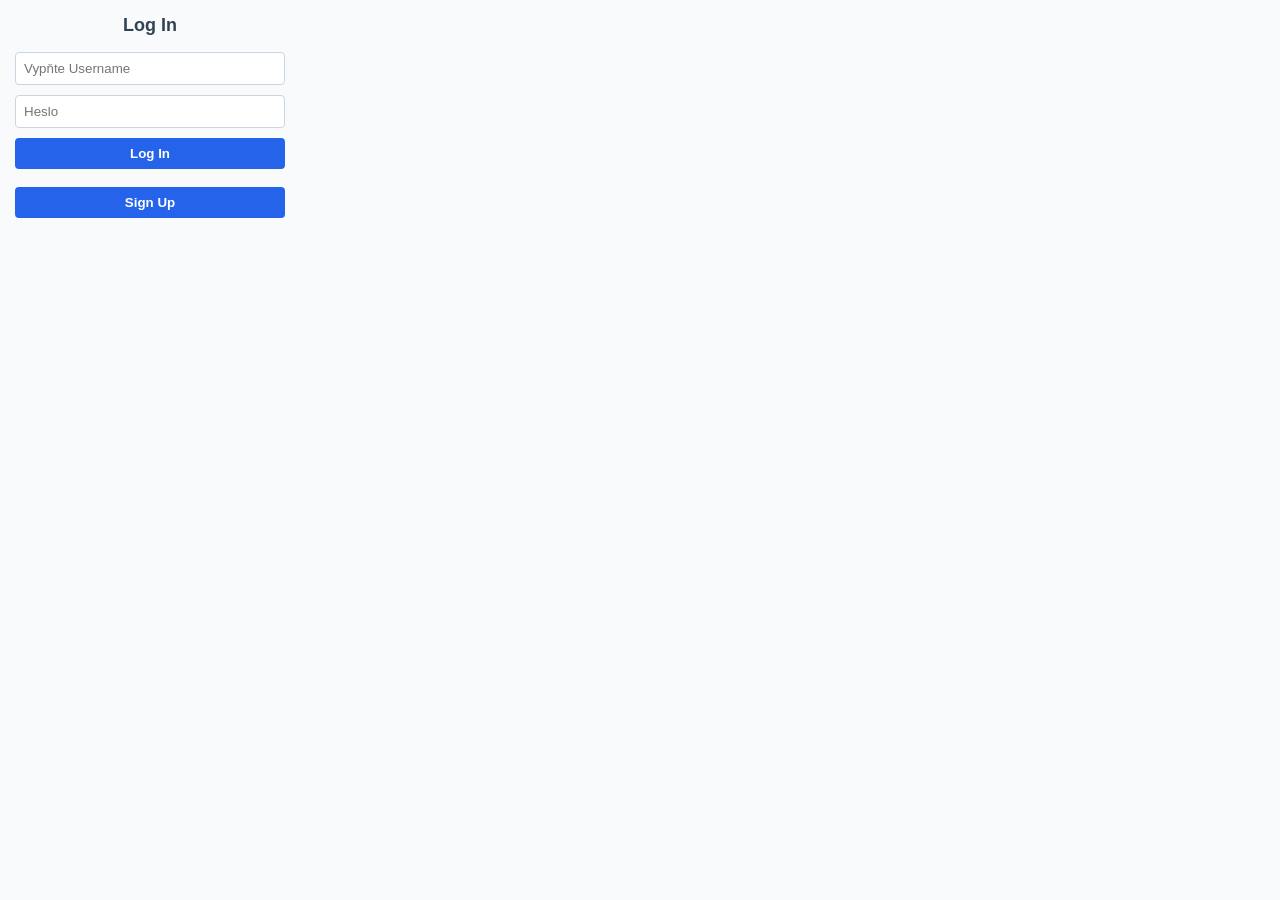
<file: rocnikova_prace_v2/index.html>
<!DOCTYPE html>
<html lang="cs">

<head>
    <meta charset="UTF-8">
    <title>FoxPass</title>
    <link rel="stylesheet" href="style.css">
</head>

<body>
    <div id="screen-auth">
        <h3 id="auth-title">Log In</h3>
        <p id="auth-sub"></p>
        <input type="text" id="email" placeholder="Vypňte Username">
        <input type="password" id="password" placeholder="Heslo">
        <button id="btn-submit">Log In</button>
        <div id="error-msg" class="error"></div>
        <button id="toggle-mode">Sign Up</button>
    </div>

    <div id="screen-vault" class="hidden">
        <button id="btn-logout">Log Out</button>
        <hr>
        <input type="text" id="site" placeholder="Web (např. www.gyarab.cz)">
        <input type="text" id="login" placeholder="Jméno/Email">
        <input type="password" id="pass" placeholder="Heslo">
        <button id="btn-save">Uložit</button>
        <div id="loading" class="hidden">Zpracovávání</div>
        <h3>Uložená hesla</h3>
        <div id="vault-list"></div>
    </div>

    <script src="popup.js"></script>
</body>

</html>
</file>
<file: rocnikova_prace_v2/style.css>
body {
    width: 300px;
    font-family: sans-serif;
    padding: 15px;
    background: #f8fafc;
    color: #334155;
    margin: 0;
    box-sizing: border-box;
}

.hidden {
    display: none;
}

.error {
    color: #dc2626;
    font-size: 12px;
    margin-bottom: 8px;
    font-weight: bold;
    text-align: center;
}

input {
    width: 100%;
    margin-bottom: 10px;
    padding: 8px;
    border: 1px solid #cbd5e1;
    border-radius: 4px;
    box-sizing: border-box;
}

button {
    width: 100%;
    margin-bottom: 10px;
    padding: 8px;
    background: #2563eb;
    color: white;
    border: none;
    border-radius: 4px;
    cursor: pointer;
    font-weight: bold;
    box-sizing: border-box;
}

button:hover {
    background: #1d4ed8;
}

.vault-item {
    border: 1px solid #e2e8f0;
    border-radius: 4px;
    padding: 10px;
    margin-bottom: 8px;
    background: white;
    word-wrap: break-word;
    box-shadow: 0 1px 2px rgba(0, 0, 0, 0.05);
}

hr {
    border: 0;
    border-top: 1px solid #cbd5e1;
    margin: 15px 0;
}

h3 {
    margin-top: 0;
    margin-bottom: 15px;
    font-size: 18px;
    text-align: center;
}


/* Style.css was created with a help of Google Gemini 3.1 Pro for visual ideas.
</file>
